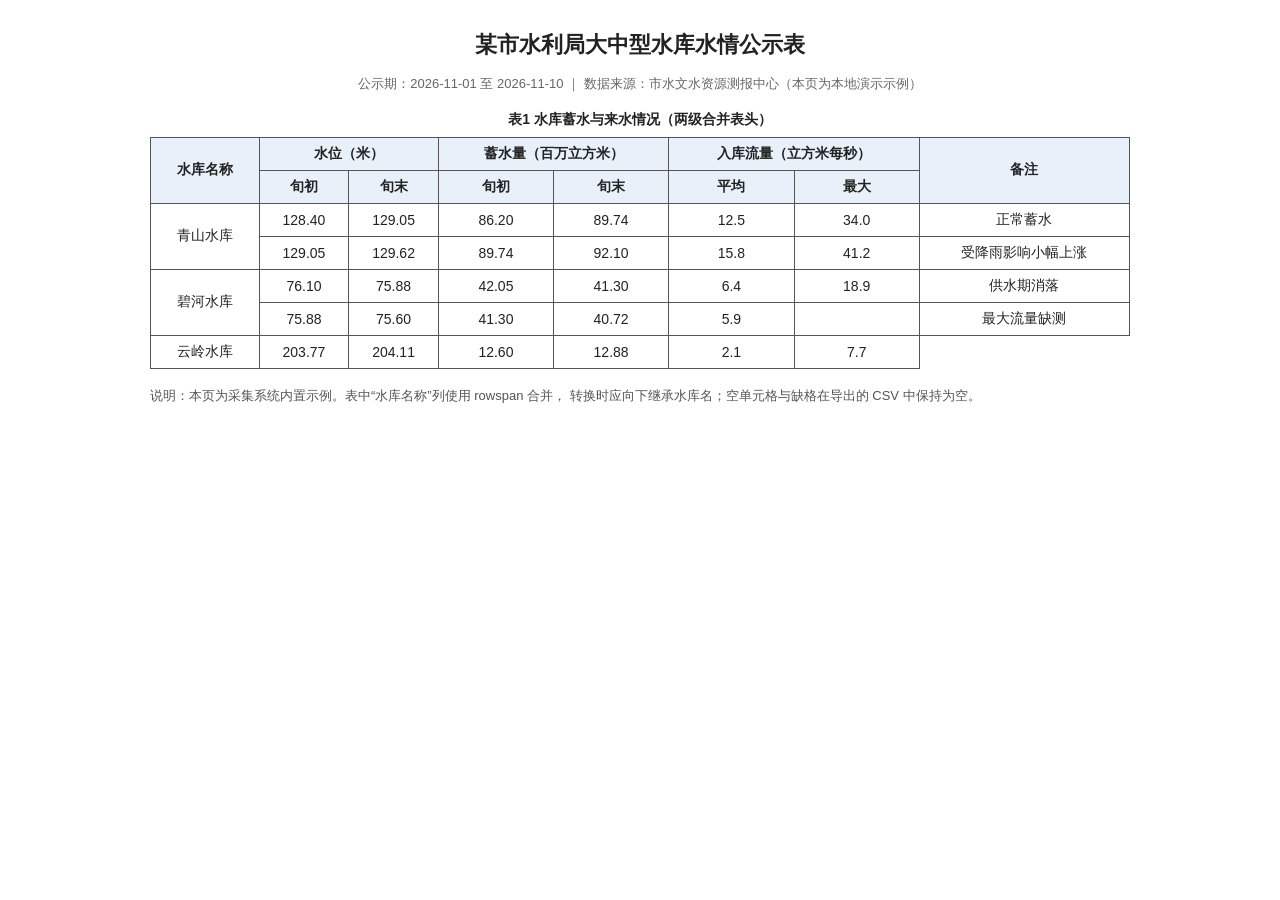
<file: app/static/samples/notice.html>
<!DOCTYPE html>
<html lang="zh-CN">
<head>
  <meta charset="utf-8">
  <title>2026年11月上旬大中型水库水情公示（示例）</title>
  <style>
    body { font-family: "PingFang SC", "Microsoft YaHei", "Noto Sans CJK SC", sans-serif;
      max-width: 980px; margin: 30px auto; color: #222; padding: 0 16px; }
    h1 { font-size: 22px; text-align: center; }
    .meta { text-align: center; color: #666; font-size: 13px; margin-bottom: 18px; }
    table { border-collapse: collapse; width: 100%; font-size: 14px; }
    caption { font-weight: 700; margin-bottom: 8px; }
    th, td { border: 1px solid #555; padding: 7px 9px; text-align: center; }
    thead th { background: #e8f1fa; }
    .note { margin-top: 18px; font-size: 13px; color: #555; }
  </style>
</head>
<body>
  <h1>某市水利局大中型水库水情公示表</h1>
  <p class="meta">公示期：2026-11-01 至 2026-11-10 ｜ 数据来源：市水文水资源测报中心（本页为本地演示示例）</p>

  <table id="water-level-table">
    <caption>表1 水库蓄水与来水情况（两级合并表头）</caption>
    <thead>
      <tr>
        <th rowspan="2">水库名称</th>
        <th colspan="2">水位（米）</th>
        <th colspan="2">蓄水量（百万立方米）</th>
        <th colspan="2">入库流量（立方米每秒）</th>
        <th rowspan="2">备注</th>
      </tr>
      <tr>
        <th>旬初</th>
        <th>旬末</th>
        <th>旬初</th>
        <th>旬末</th>
        <th>平均</th>
        <th>最大</th>
      </tr>
    </thead>
    <tbody>
      <tr>
        <td rowspan="2">青山水库</td>
        <td>128.40</td>
        <td>129.05</td>
        <td>86.20</td>
        <td>89.74</td>
        <td>12.5</td>
        <td>34.0</td>
        <td>正常蓄水</td>
      </tr>
      <tr>
        <td>129.05</td>
        <td>129.62</td>
        <td>89.74</td>
        <td>92.10</td>
        <td>15.8</td>
        <td>41.2</td>
        <td>受降雨影响小幅上涨</td>
      </tr>
      <tr>
        <td rowspan="2">碧河水库</td>
        <td>76.10</td>
        <td>75.88</td>
        <td>42.05</td>
        <td>41.30</td>
        <td>6.4</td>
        <td>18.9</td>
        <td>供水期消落</td>
      </tr>
      <tr>
        <!-- 故意留空的观测单元格：入库流量最大缺测，应保持为空 -->
        <td>75.88</td>
        <td>75.60</td>
        <td>41.30</td>
        <td>40.72</td>
        <td>5.9</td>
        <td></td>
        <td>最大流量缺测</td>
      </tr>
      <tr>
        <!-- 故意短一行：缺少最后一格，网格空位应导出为空值 -->
        <td>云岭水库</td>
        <td>203.77</td>
        <td>204.11</td>
        <td>12.60</td>
        <td>12.88</td>
        <td>2.1</td>
        <td>7.7</td>
      </tr>
    </tbody>
  </table>

  <p class="note">
    说明：本页为采集系统内置示例。表中“水库名称”列使用 rowspan 合并，
    转换时应向下继承水库名；空单元格与缺格在导出的 CSV 中保持为空。
  </p>
</body>
</html>
</file>
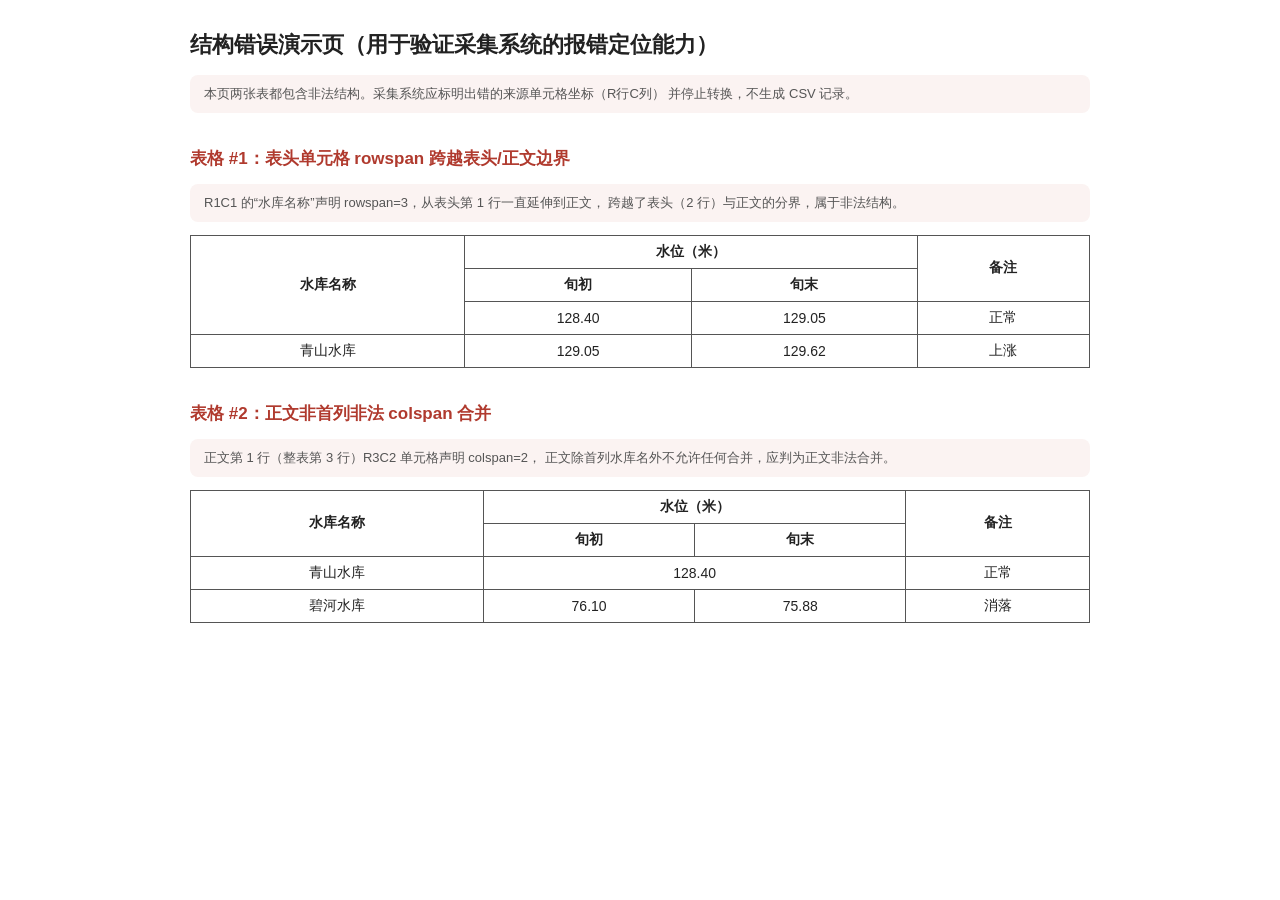
<file: app/static/samples/notice_error.html>
<!DOCTYPE html>
<html lang="zh-CN">
<head>
  <meta charset="utf-8">
  <title>结构错误演示公示页（示例）</title>
  <style>
    body { font-family: "PingFang SC", "Microsoft YaHei", "Noto Sans CJK SC", sans-serif;
      max-width: 900px; margin: 30px auto; color: #222; padding: 0 16px; }
    h1 { font-size: 22px; }
    h2 { font-size: 17px; color: #b03a2e; margin-top: 34px; }
    table { border-collapse: collapse; width: 100%; font-size: 14px; margin-bottom: 10px; }
    th, td { border: 1px solid #555; padding: 7px 9px; text-align: center; }
    thead th { background: #fdecea; }
    .desc { font-size: 13px; color: #555; background: #fbf3f2; padding: 10px 14px; border-radius: 8px; }
  </style>
</head>
<body>
  <h1>结构错误演示页（用于验证采集系统的报错定位能力）</h1>
  <p class="desc">
    本页两张表都包含非法结构。采集系统应标明出错的来源单元格坐标（R行C列）
    并停止转换，不生成 CSV 记录。
  </p>

  <h2>表格 #1：表头单元格 rowspan 跨越表头/正文边界</h2>
  <p class="desc">
    R1C1 的“水库名称”声明 rowspan=3，从表头第 1 行一直延伸到正文，
    跨越了表头（2 行）与正文的分界，属于非法结构。
  </p>
  <table>
    <tr>
      <th rowspan="3">水库名称</th>
      <th colspan="2">水位（米）</th>
      <th rowspan="2">备注</th>
    </tr>
    <tr>
      <th>旬初</th>
      <th>旬末</th>
    </tr>
    <tr>
      <td>128.40</td>
      <td>129.05</td>
      <td>正常</td>
    </tr>
    <tr>
      <td>青山水库</td>
      <td>129.05</td>
      <td>129.62</td>
      <td>上涨</td>
    </tr>
  </table>

  <h2>表格 #2：正文非首列非法 colspan 合并</h2>
  <p class="desc">
    正文第 1 行（整表第 3 行）R3C2 单元格声明 colspan=2，
    正文除首列水库名外不允许任何合并，应判为正文非法合并。
  </p>
  <table>
    <tr>
      <th rowspan="2">水库名称</th>
      <th colspan="2">水位（米）</th>
      <th rowspan="2">备注</th>
    </tr>
    <tr>
      <th>旬初</th>
      <th>旬末</th>
    </tr>
    <tr>
      <td>青山水库</td>
      <td colspan="2">128.40</td>
      <td>正常</td>
    </tr>
    <tr>
      <td>碧河水库</td>
      <td>76.10</td>
      <td>75.88</td>
      <td>消落</td>
    </tr>
  </table>
</body>
</html>
</file>
